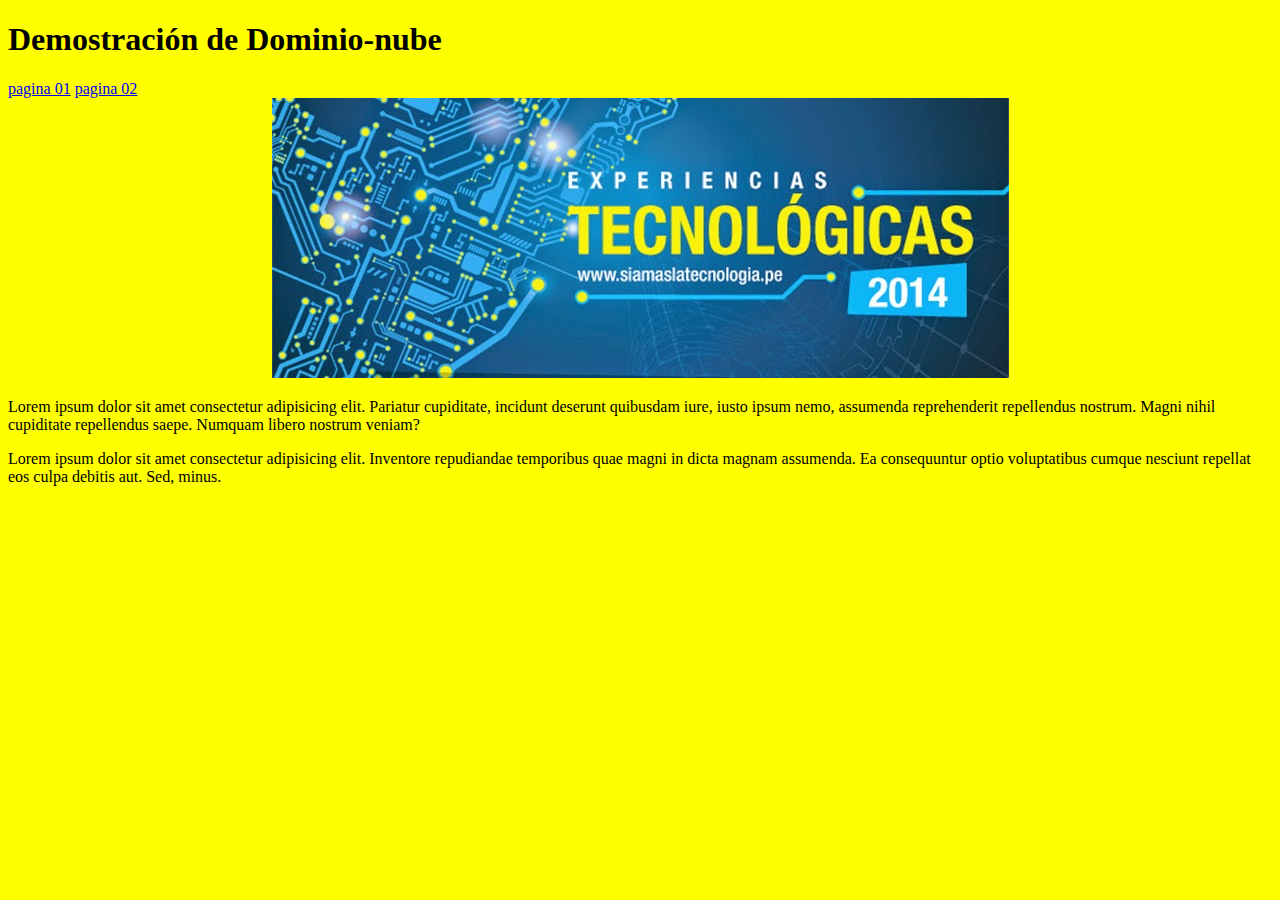
<file: index.html>
<!DOCTYPE html>
<html lang="en">
<head>
    <meta charset="UTF-8">
    <meta http-equiv="X-UA-Compatible" content="IE=edge">
    <meta name="viewport" content="width=device-width, initial-scale=1.0">
    <title>Document</title>
    <link rel="stylesheet" href="css/estilos1.css">
</head>
<body>
    <h1>Demostración de Dominio-nube</h1>
    <nav>
        <a href="pagina01.html" target="">pagina 01</a>
        <a href="pagina02.html" target="">pagina 02</a>
    </nav>
    <header>
        <img src="img/banner.jpg" alt="tecsup">
    </header>
    <main>
        <section>
         <p>Lorem ipsum dolor sit amet consectetur adipisicing elit. Pariatur cupiditate, incidunt deserunt quibusdam iure, iusto ipsum nemo, assumenda reprehenderit repellendus nostrum. Magni nihil cupiditate repellendus saepe. Numquam libero nostrum veniam?</p>
        </section>
        <section>
            <p>Lorem ipsum dolor sit amet consectetur adipisicing elit. Inventore repudiandae temporibus quae magni in dicta magnam assumenda. Ea consequuntur optio voluptatibus cumque nesciunt repellat eos culpa debitis aut. Sed, minus.</p>
        </section>

     </main>
</body>
</html>
</file>
<file: css/estilos1.css>
body{
    background: yellow;
}
header{
    text-align: center;
}
</file>
